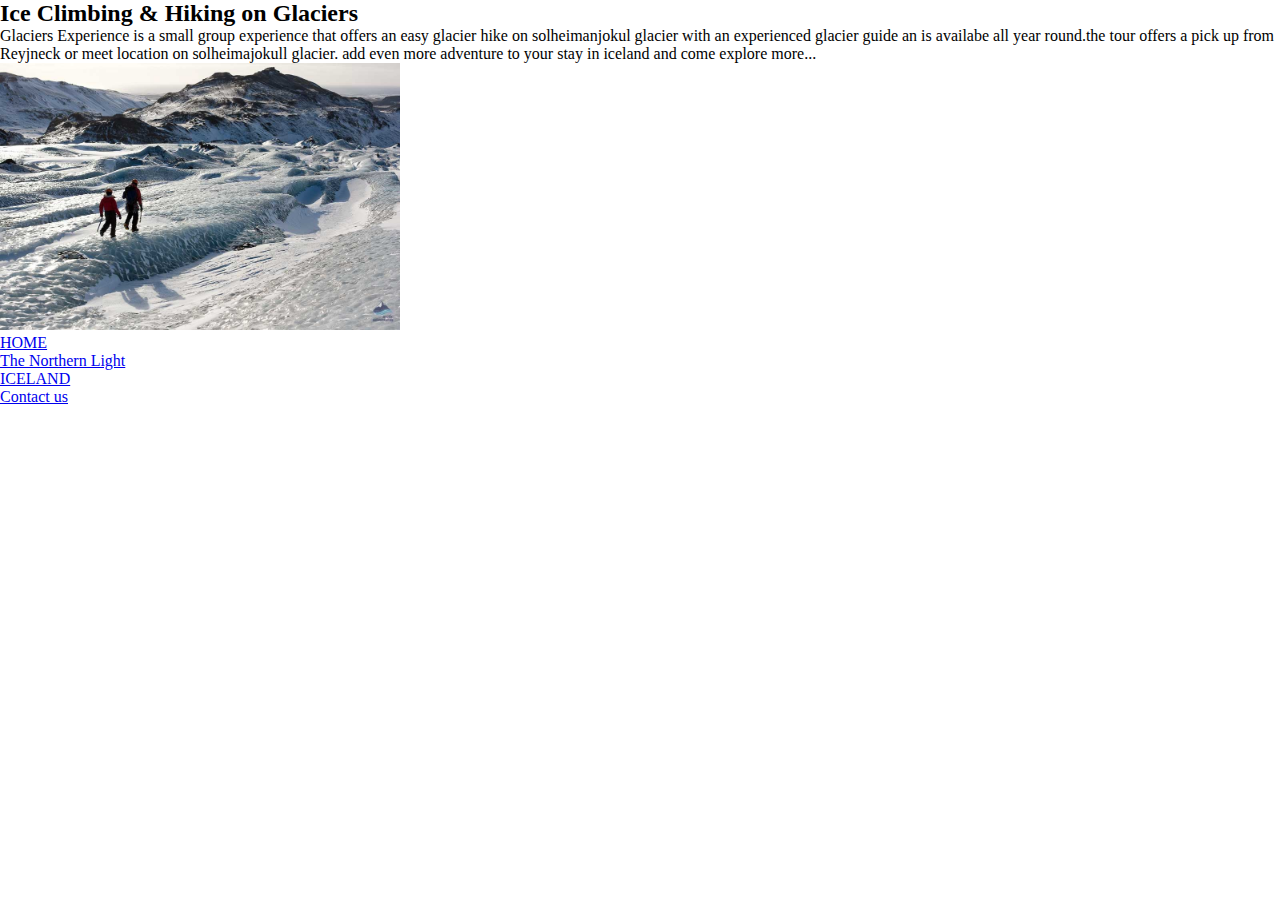
<file: hiking.html>
<!DOCTYPE html>
    <html lang="eng">
        <head>
            <meta name="UTF-8">
            <meta name="author" content="ABDUL">
            <meta name="description" content="Ice Climbing & Hiking  on Glaciers">
            <title>Ice Climbing & Hiking  on Glaciers</title>
            <link rel="stylesheet" href="main.css">
        </head>
        <header>
           
                
        </header>
        <body>
            
            <h2>Ice Climbing & Hiking  on Glaciers</h2>
          
                    <div class="flex">
                        <div class="card"
                        <img src="hiking1.jpg" width="400px" height="267px"alt="Northern Iceland"></li>
                    </Div>
                    <Div class="text">
                        <p> 
                        Glaciers Experience is a small group experience 
                        that offers an easy glacier hike on solheimanjokul glacier with an experienced glacier guide an is availabe 
                        all year round.the tour offers a pick up from Reyjneck or meet location on solheimajokull glacier.
                        add even more adventure to your stay in iceland and come explore more...</p>
                    </div>
                        <div class="card">
                            <img src="/hiking3.jpg" width="400px" height="267px" alt="Snow Falls">
                        </div>
             
            <footer>
                <nav > 
                    <ul class="my_links">
                     <li><a href="hiking.html">HOME</a></li>
                     <li> <a href="#northernlights.html">The Northern Light</a></li>
                     <li> <a href="index..html">ICELAND</a></li>
                     <li> <a href="contact">Contact us</a></li>
                    </ul>
                </nav>
            </footer><br>
        </body>

    </html>
</file>
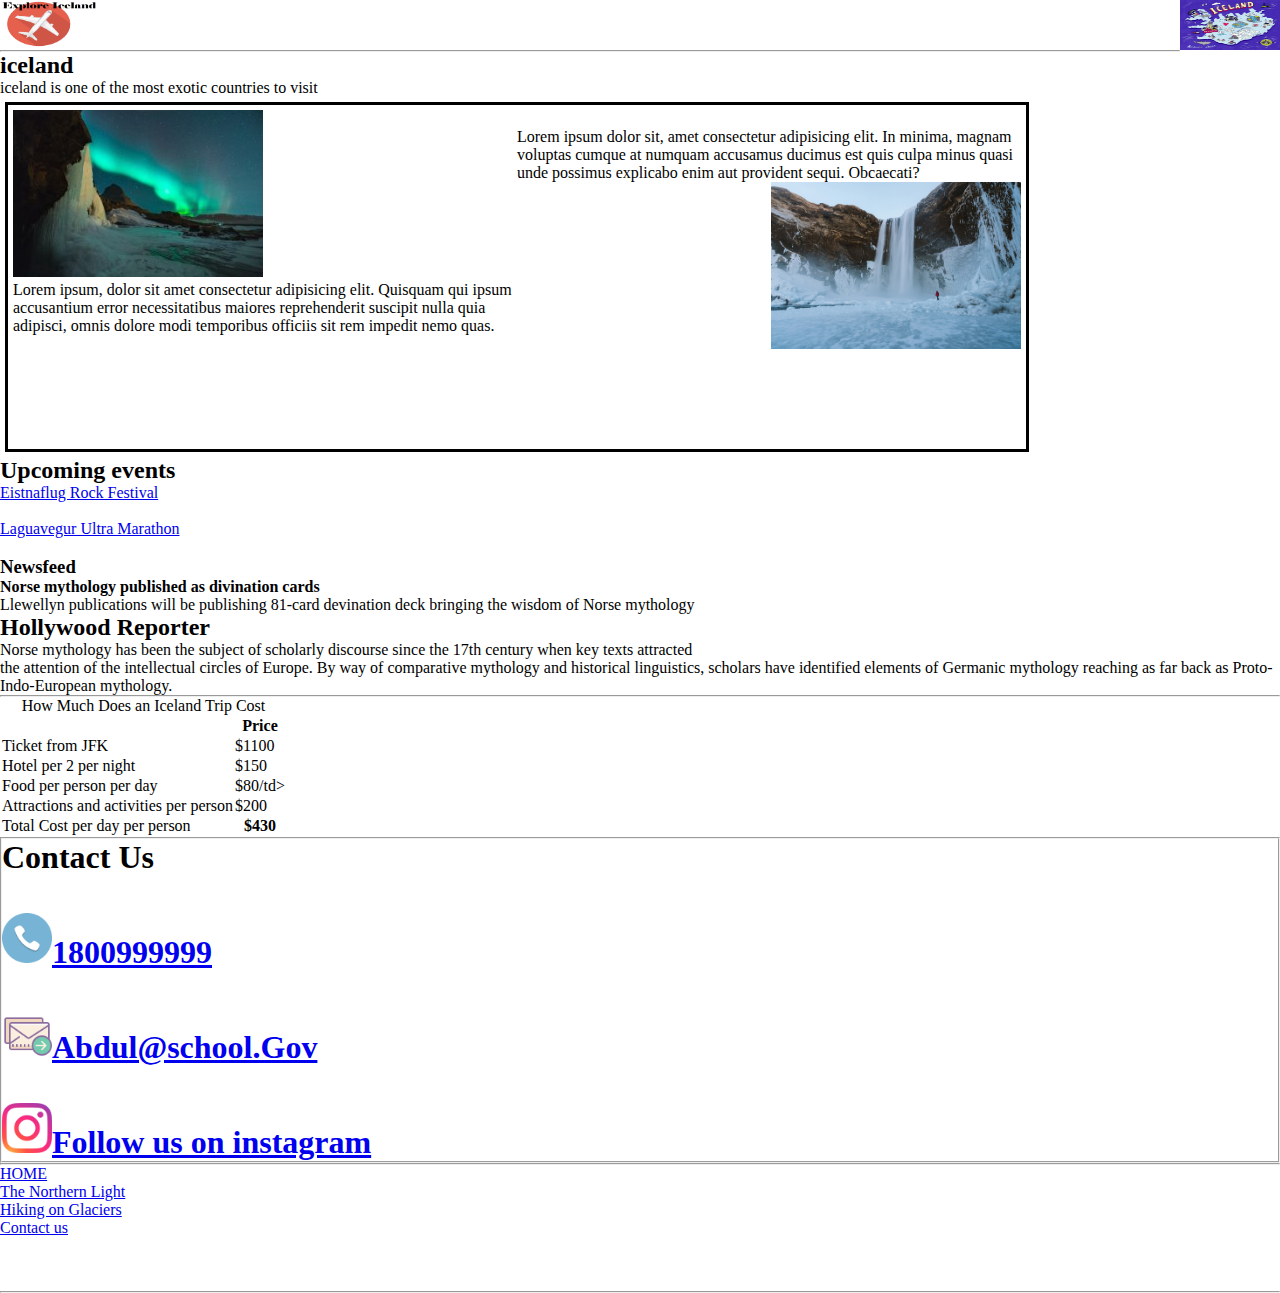
<file: index..html>
<!DOCTYPE html>
    <html lang="eng">
        <head>
            <meta name="UTF-8">
            <meta name="author" content="ABDUL">
            <meta name="description" content="ICELANDE HOME PAGE">
            <title>ICELANDE</title>
            <link rel="stylesheet" href="main.css">
        </head>
        <header>
            <div class="navbar">
            <div class="logo">
                <img src="logo.png" width="100" height="50" alt="Airplane">
            </div>
                <div class="iceland">
                <img src="iceland.jpg" width="100" height="50" alt="Iceland Map" >
                </div>
            </div>
                <hr>
                
        </header>
        <body>
            
            <h2>iceland</h2>
            <p>
                iceland is one of the most exotic countries to visit</p>
            </p>
        
<div class="container">



     <div class="iceland3">
        <img src="iceland3.jpg" width="250px" alt="Iceland3">
     
     <p class="text1">Lorem ipsum, dolor sit amet consectetur adipisicing elit. Quisquam qui ipsum
         accusantium error necessitatibus maiores reprehenderit suscipit nulla quia adipisci, omnis dolore modi temporibus officiis sit rem impedit nemo quas.</p>
        </div><br>
     <div class="iceland1">
        <p class="text2">
            Lorem ipsum dolor sit, amet consectetur adipisicing elit. In minima, magnam voluptas cumque at numquam accusamus ducimus 
            est quis culpa minus quasi unde possimus explicabo enim aut provident sequi. Obcaecati?
        </p>
        <img src="iceland1.jpg" width="250px" alt="Iceland1">

     </div>

</div>


          <div id="events">
            <h2>Upcoming events </h2>
            <ul>
                <li><a href="Eistnaflug Rock Festival">Eistnaflug Rock Festival</a></li><br>
                <li><a href="Laguavegur Ultra Marathon">Laguavegur Ultra Marathon</a></li>
            </ul>
            </div><br>
            <article class="journal">
                <h3>Newsfeed</h3>
                <h4>Norse mythology published as divination cards</h4>
                <p>Llewellyn publications will be publishing 81-card devination deck bringing the wisdom of Norse mythology</p>
                <h2 class="journal"> Hollywood Reporter</h2>
                <p>Norse mythology has been the subject of scholarly discourse since the 17th century when key texts attracted<br>
                     the attention of the intellectual circles of Europe. By way of comparative mythology and historical linguistics, scholars have identified elements of Germanic mythology reaching as far back as Proto-Indo-European mythology. </p>
            </article>
            <hr>
            <table>
                <caption>How Much Does an Iceland Trip Cost</caption>
                <thead id="theader">
                    <tr>
                    <th colspan="20"></th>
                    <th colspan="2">Price</th>
                </tr>
                </thead>
                <tbody>
                <tr>
                    <td colspan="20">Ticket from JFK</td>
                    <td colspan="2" id="value">$1100</td>
                </tr>
                <tr>
                    <td colspan="20">Hotel per 2 per night</td>
                    <td colspan="2">$150</td>
                </tr>
                <tr>
                    <td colspan="20">Food per person per day </td>
                    <td colspan="2">$80/td>
                </tr>
                <tr>
                    <td colspan="20">Attractions and activities per person </td>
                    <td colspan="2">$200</td>
                </tr>
                </body>
                <tfooter>
                <tr id="cost">
                    <td colspan="20">Total Cost per day per person </td>
                    <th colspan="2">$430</td>
                </tr>
                </tfooter>
            </table>
            <fieldset class="journal1">
                <legend></legend>
                <h1  class="contact">Contact Us<h1><br>
                    <img src="phone.png" width=50px height=50px alt="Phone Number"><a href="1800999999">1800999999</a><br><br>
                    <img src="email.png" width=50px height=50px alt="E-mail"><a href="E-mail us to:">Abdul@school.Gov</a><br><br>
                    <img src="instagram.png" width=50px height=50px lt="Instagram"><a href="Follow us on instagram">Follow us on instagram</a><br>
                  
                    
            </fieldset>
            <hr>
            <div class="navigation-bar">
            <footer>
                <nav > 
                    <ul class="my_links">
                     <li><a href="#HOME">HOME</a></li>
                     <li> <a href="northernlights.html">The Northern Light</a></li>
                     <li> <a href="hiking.html">Hiking on Glaciers</a></li>
                     <li> <a href=".contact">Contact us</a></li>
                    </ul>
                </nav>
            </footer><br>
        </div><br><br>
        <hr>
        </body>

    </html>
</file>
<file: main.css>
*{
    margin :0;
    padding: 0;
    box-sizing: border-box;
}
body{
    margin: 0;
    padding :0;
}
.navbar{
    width: 100%;
    height: 50px;
    content: " ";
    display: block;
    clear: both;
    }
.logo{
    width: 50%;
    height: 50px;
    float: left;
}
.iceland{
    float: right;
}
.container {
    border: solid black;
    width:80%;
    height: 350px;
    margin: 5px;
    padding: 5px;
    text-size-adjust: auto;
    content :" ";
    display: block;
    clear: both;
}
.iceland3 {
    width: 50%;
    height: 300px;
    float:left;
   

}
.iceland1{
    width: 50%;
    height: 300px;
    float: right;
}

.iceland1 img{
    float:right;
    size-adjust: auto;
}
</file>
